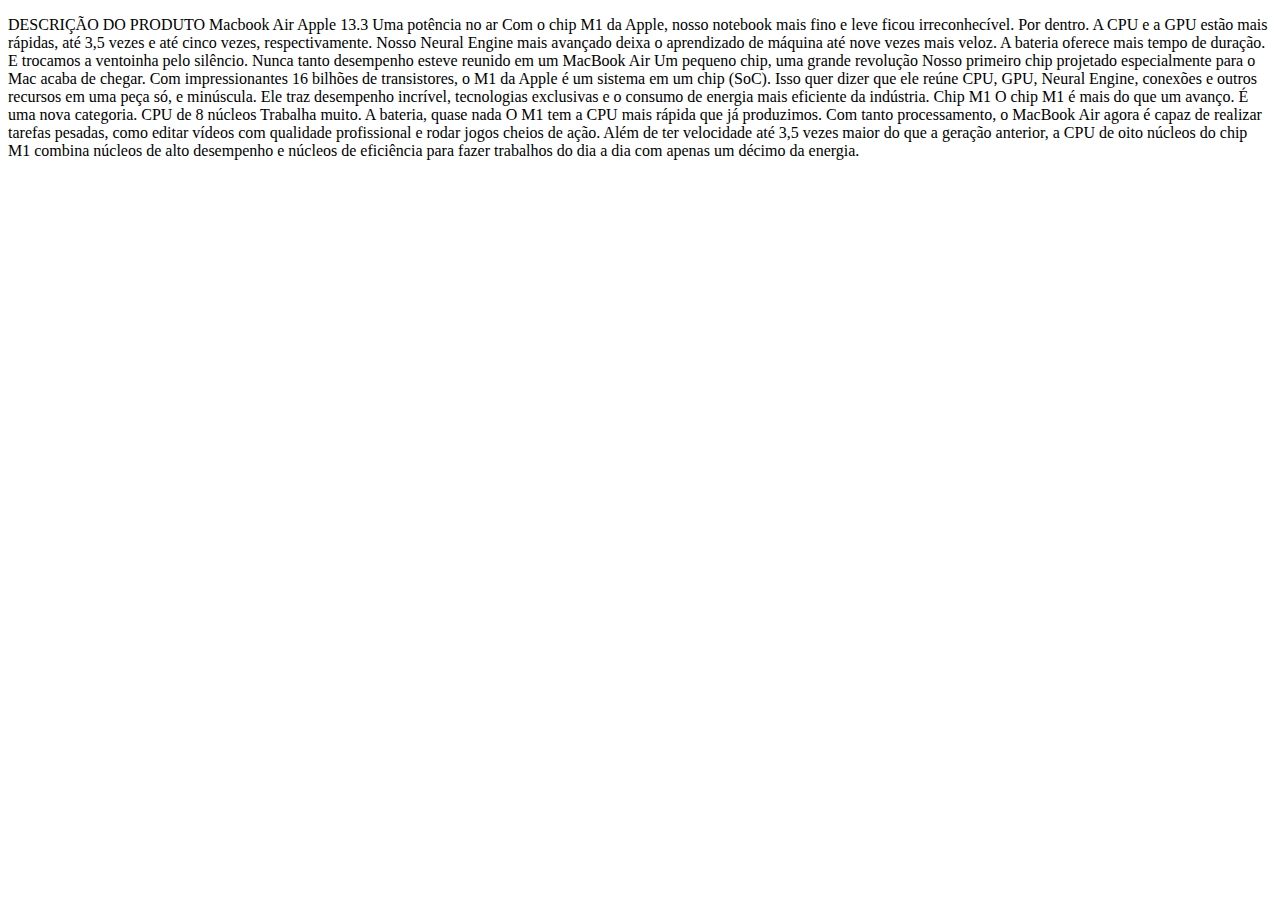
<file: assets/pages/product_macbook.html>
<!DOCTYPE html>
<html lang="en">

<head>
    <meta charset="UTF-8">
    <meta name="viewport" content="width=device-width, initial-scale=1.0">
    <link href="/css/aula1.css">
    <title>PRODUTO 1</title>
</head>

<body>
    
    
<p>DESCRIÇÃO DO PRODUTO
    Macbook Air Apple 13.3
    
    Uma potência no ar
    Com o chip M1 da Apple, nosso notebook mais fino e leve ficou irreconhecível. Por dentro. A CPU e a GPU estão mais rápidas, até 3,5 vezes e até cinco vezes, respectivamente. Nosso Neural Engine mais avançado deixa o aprendizado de máquina até nove vezes mais veloz. A bateria oferece mais tempo de duração. E trocamos a ventoinha pelo silêncio.
    
    
    Nunca tanto desempenho esteve reunido em um MacBook Air
    Um pequeno chip, uma grande revolução Nosso primeiro chip projetado especialmente para o Mac acaba de chegar. Com impressionantes 16 bilhões de transistores, o M1 da Apple é um sistema em um chip (SoC). Isso quer dizer que ele reúne CPU, GPU, Neural Engine, conexões e outros recursos em uma peça só, e minúscula. Ele traz desempenho incrível, tecnologias exclusivas e o consumo de energia mais eficiente da indústria.
    
     
    
    Chip M1
    O chip M1 é mais do que um avanço. É uma nova categoria. CPU de 8 núcleos Trabalha muito. A bateria, quase nada O M1 tem a CPU mais rápida que já produzimos. Com tanto processamento, o MacBook Air agora é capaz de realizar tarefas pesadas, como editar vídeos com qualidade profissional e rodar jogos cheios de ação. Além de ter velocidade até 3,5 vezes maior do que a geração anterior, a CPU de oito núcleos do chip M1 combina núcleos de alto desempenho e núcleos de eficiência para fazer trabalhos do dia a dia com apenas um décimo da energia.</p>

    <p><iframe width="560" height="315" src="https://www.youtube.com/embed/QDc24g3Oy04" title="YouTube video player" frameborder="0" allow="accelerometer; autoplay; clipboard-write; encrypted-media; gyroscope; picture-in-picture; web-share" allowfullscreen></iframe></p>
</body>

</html>
</file>
